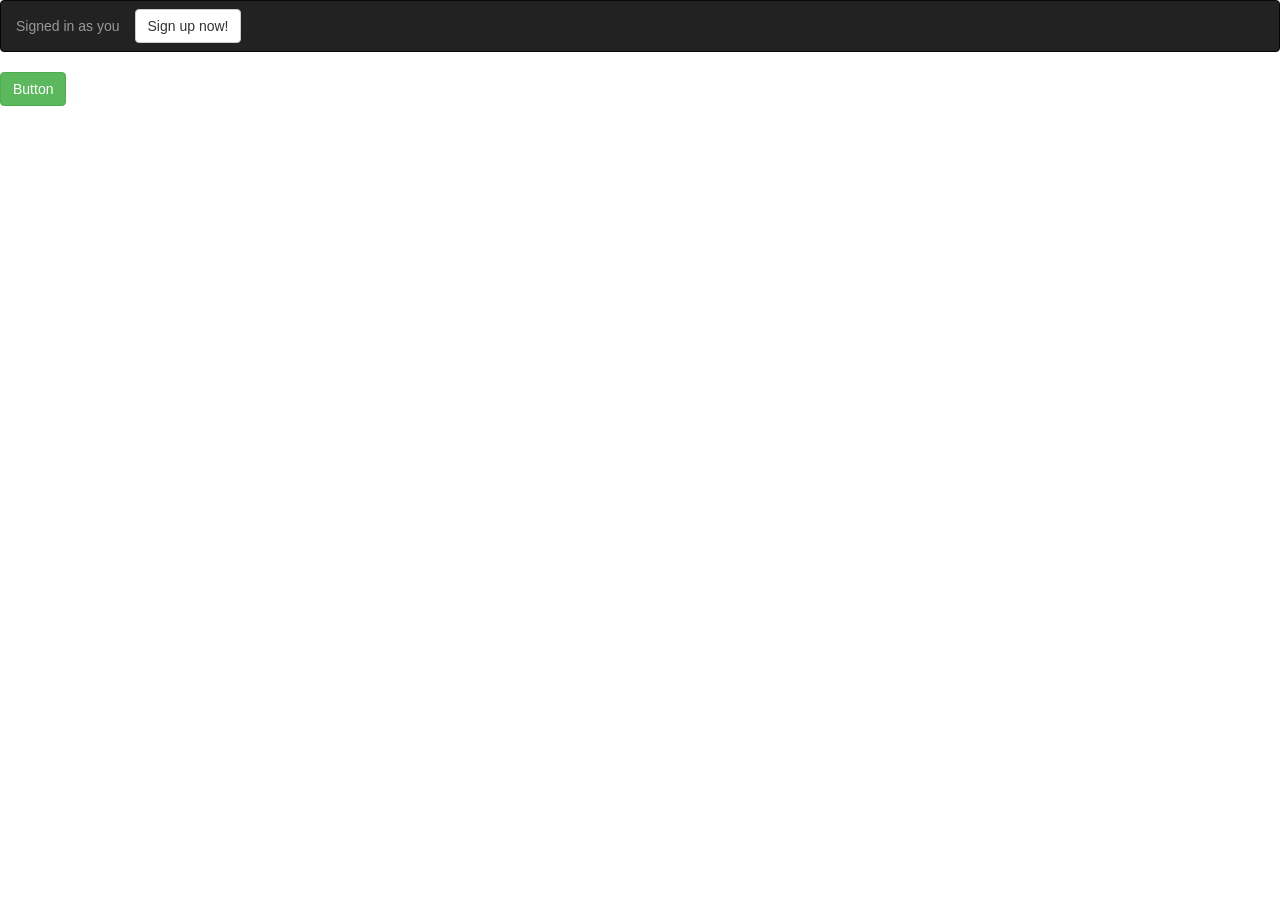
<file: bootstrap/index.html>
<!doctype html>

<html lang="en">

<head>
    <title>Bootstrap First Project</title>
    <link rel="stylesheet" type="text/css" href="css/bootstrap.css">
    <link rel="stylesheet" type="text/css" href="css/custom.css">
</head>

<body>
	<nav class="navbar navbar-inverse">
		<div class="navbar-header">
			<button type="button" class="navbar-toggle" data-toggle="collapse" data-target="#bs-example-navbar-collapse-1">
			<a class="navbar-brand" href="#">Name</a>
		</div>
		<!-- Button -->
		<button type="button" class="btn btn-default navbar-btn">Sign up now!</button>
		<!-- Text -->
		<p class="navbar-text">Signed in as you</p>

	</nav>
<!-- </div>
	<div class="row">
	   <div class="col-md-1">1</div>
	   <div class="col-md-1">1</div>
	   <div class="col-md-1">1</div>
	   <div class="col-md-1">1</div>
	   <div class="col-md-1">1</div>
	   <div class="col-md-1">1</div>
	   <div class="col-md-1">1</div>
	   <div class="col-md-1">1</div>
	   <div class="col-md-1">1</div>
	   <div class="col-md-1">1</div>
	   <div class="col-md-1">1</div>
	   <div class="col-md-1">1</div>
	</div>

	<div class="row">
		<div class="col-md-8">8</div>
		<div class="col-md-4">4</div>
	</div>

	<div class="row">
		<div class="col-md-4">4</div>
		<div class="col-md-4">4</div>
		<div class="col-md-4">4</div>
	</div>

	<div class="row">
		<div class="col-md-6">6</div>
		<div class="col-md-6">6</div>
	</div> -->

	<button class="btn btn-success">Button</button>

	<script src="js/jquery.js"></script>
	<script src="js/bootstrap.min.js"></script>

</body>

</html>
</file>
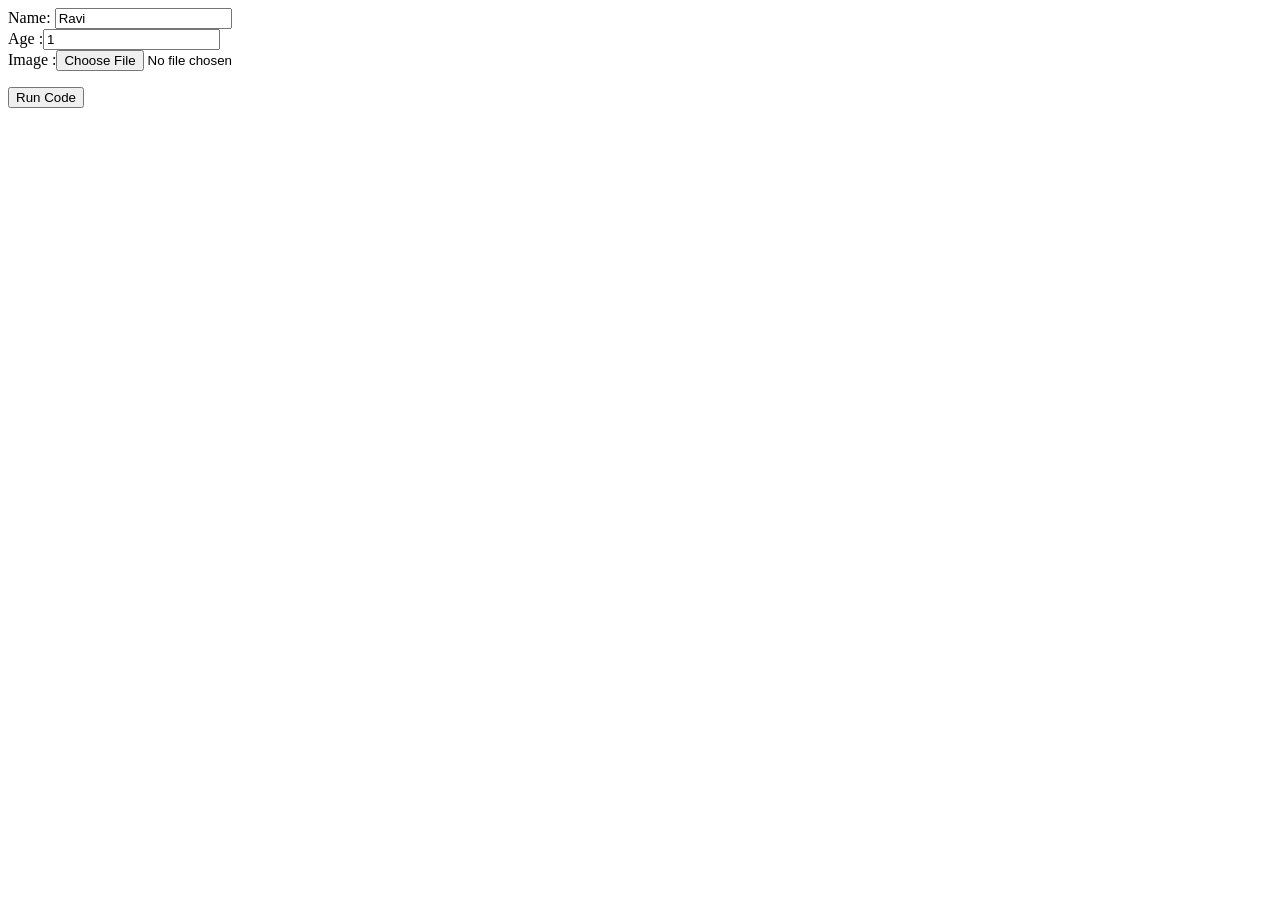
<file: Ajax-Form-Submit/multiForm.html>
<html>
<head>
<script src="http://ajax.googleapis.com/ajax/libs/jquery/1.9.1/jquery.min.js"></script>
</head>
<body>


<form name="multiform" id="multiform" action="multi-form-submit.php" method="POST" enctype="multipart/form-data">
	Name: <input type="text" name="name"  value="Ravi"/> <br/>
	Age :<input type="text" name="age"  value="1" /> <br/>
	Image :<input type="file" name="photo" /><br/>
</form>	

<input  type="button" id="multi-post" value="Run Code"></input>
<div id="multi-msg"></div>

<script>
$(document).ready(function()
{


 function getDoc(frame) {
     var doc = null;
     
     // IE8 cascading access check
     try {
         if (frame.contentWindow) {
             doc = frame.contentWindow.document;
         }
     } catch(err) {
     }

     if (doc) { // successful getting content
         return doc;
     }

     try { // simply checking may throw in ie8 under ssl or mismatched protocol
         doc = frame.contentDocument ? frame.contentDocument : frame.document;
     } catch(err) {
         // last attempt
         doc = frame.document;
     }
     return doc;
 }

$("#multiform").submit(function(e)
{
		$("#multi-msg").html("<img src='loading.gif'/>");

	var formObj = $(this);
	var formURL = formObj.attr("action");

if(window.FormData !== undefined)  // for HTML5 browsers
//	if(false)
	{
	
		var formData = new FormData(this);
		$.ajax({
        	url: formURL,
	        type: 'POST',
			data:  formData,
			mimeType:"multipart/form-data",
			contentType: false,
    	    cache: false,
        	processData:false,
			success: function(data, textStatus, jqXHR)
		    {
					$("#multi-msg").html('<pre><code>'+data+'</code></pre>');
		    },
		  	error: function(jqXHR, textStatus, errorThrown) 
	    	{
				$("#multi-msg").html('<pre><code class="prettyprint">AJAX Request Failed<br/> textStatus='+textStatus+', errorThrown='+errorThrown+'</code></pre>');
	    	} 	        
	   });
        e.preventDefault();
        e.unbind();
   }
   else  //for olden browsers
	{
		//generate a random id
		var  iframeId = 'unique' + (new Date().getTime());

		//create an empty iframe
		var iframe = $('<iframe src="javascript:false;" name="'+iframeId+'" />');

		//hide it
		iframe.hide();

		//set form target to iframe
		formObj.attr('target',iframeId);

		//Add iframe to body
		iframe.appendTo('body');
		iframe.load(function(e)
		{
			var doc = getDoc(iframe[0]);
			var docRoot = doc.body ? doc.body : doc.documentElement;
			var data = docRoot.innerHTML;
			$("#multi-msg").html('<pre><code>'+data+'</code></pre>');
		});
	
	}

});


$("#multi-post").click(function()
	{
		
	$("#multiform").submit();
	
});

});
</script>

</body>
</html>
</file>
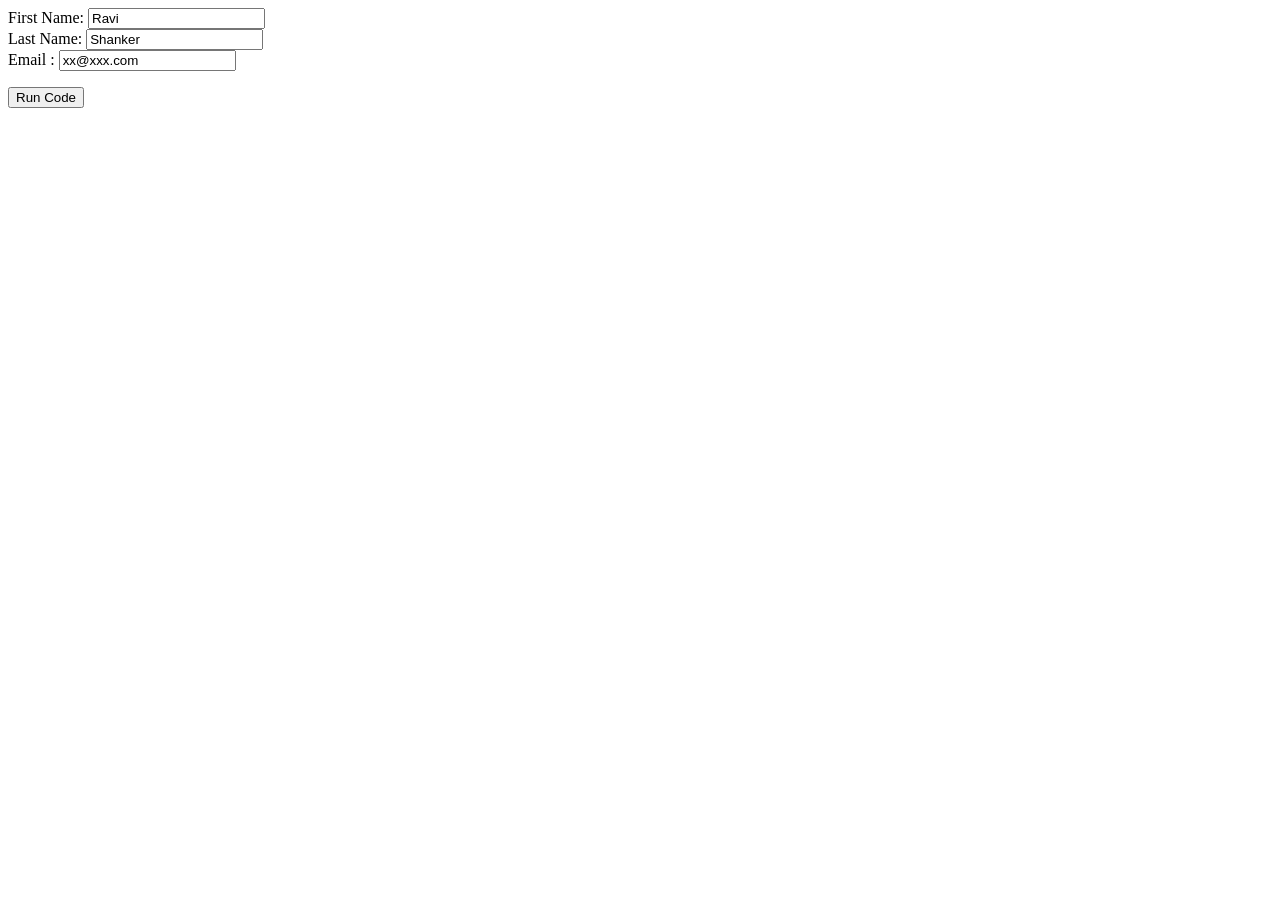
<file: Ajax-Form-Submit/simpleForm.html>
<html>
<head>
<script src="http://ajax.googleapis.com/ajax/libs/jquery/1.9.1/jquery.min.js"></script>
</head>
<body>
<form name="ajaxform" id="ajaxform" action="ajax-form-submit.php" method="POST">
	First Name: <input type="text" name="fname" value ="Ravi"/> <br/>
	Last Name: <input type="text" name="lname" value ="Shanker" /> <br/>
	Email : <input type="text" name="email" value="xx@xxx.com"/> <br/>
</form>
<input type="button"  id="simple-post" value="Run Code" />
<div id="simple-msg"></div>

<script>
$(document).ready(function()
{

	
$("#simple-post").click(function()
{
	$("#ajaxform").submit(function(e)
	{
		$("#simple-msg").html("<img src='loading.gif'/>");
		var postData = $(this).serializeArray();
		var formURL = $(this).attr("action");
		$.ajax(
		{
			url : formURL,
			type: "POST",
			data : postData,
			success:function(data, textStatus, jqXHR) 
			{
				$("#simple-msg").html('<pre><code class="prettyprint">'+data+'</code></pre>');

			},
			error: function(jqXHR, textStatus, errorThrown) 
			{
				$("#simple-msg").html('<pre><code class="prettyprint">AJAX Request Failed<br/> textStatus='+textStatus+', errorThrown='+errorThrown+'</code></pre>');
			}
		});
	    e.preventDefault();	//STOP default action
	    e.unbind();
	});
		
	$("#ajaxform").submit(); //SUBMIT FORM
});

});
</script>
</body>
</file>
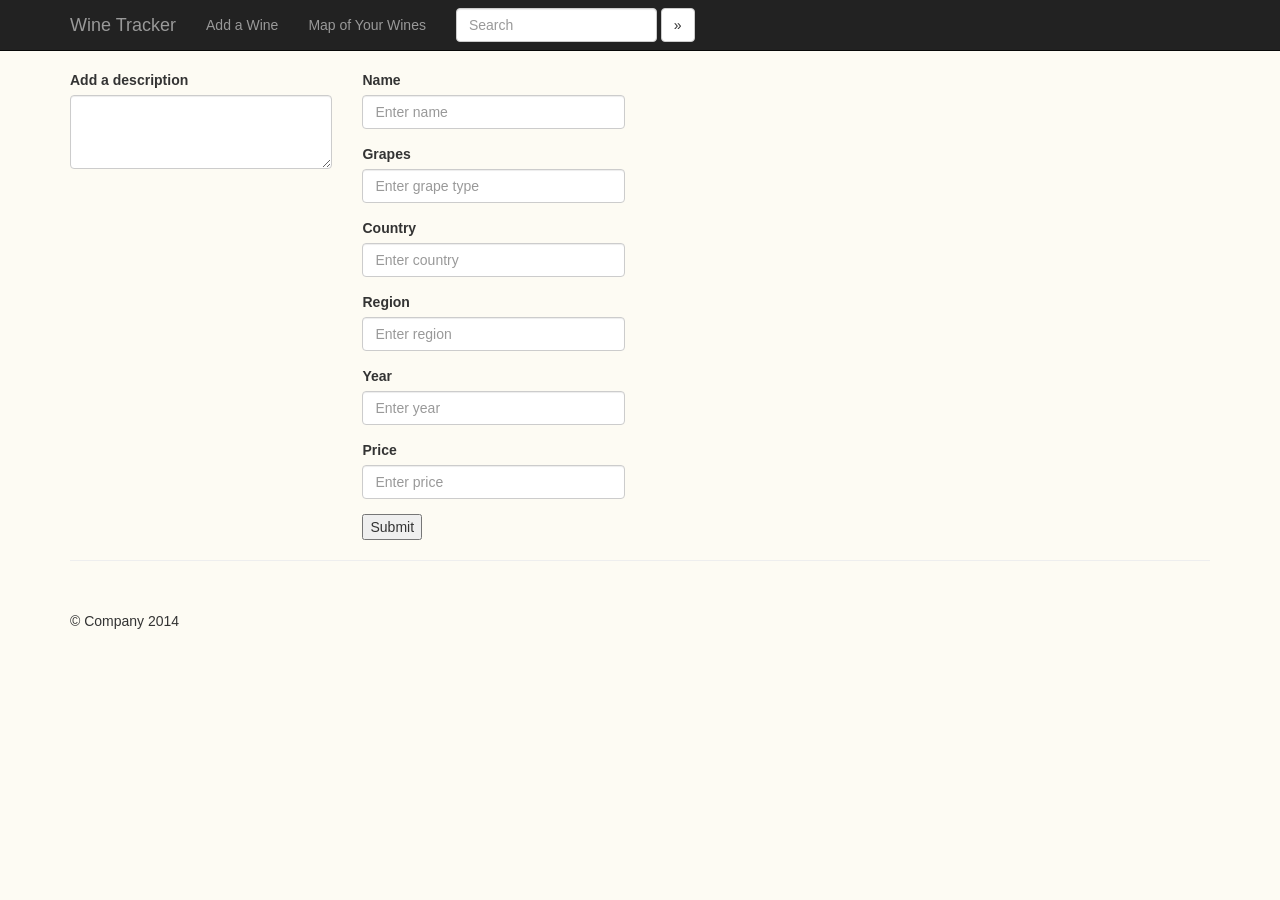
<file: bootstrap/add.html>
<!--FORM PAGE -->

<!DOCTYPE html>
<html lang="en">
  <head>
    <meta charset="utf-8">
    <meta http-equiv="X-UA-Compatible" content="IE=edge">
    <meta name="viewport" content="width=device-width, initial-scale=1">
    <meta name="description" content="">
    <meta name="author" content="">
    <link rel="shortcut icon" href="../../assets/ico/favicon.ico">

    <title>Wine Tracker</title>

    <!-- Bootstrap core CSS -->
    <link href="css/bootstrap.min.css" rel="stylesheet">

    <!-- Custom styles for this template -->
    <link href="css/offcanvas.css" rel="stylesheet">

    <!-- Just for debugging purposes. Don't actually copy this line! -->
    <!--[if lt IE 9]><script src="../../assets/js/ie8-responsive-file-warning.js"></script><![endif]-->

    <!-- HTML5 shim and Respond.js IE8 support of HTML5 elements and media queries -->
    <!--[if lt IE 9]>
      <script src="https://oss.maxcdn.com/libs/html5shiv/3.7.0/html5shiv.js"></script>
      <script src="https://oss.maxcdn.com/libs/respond.js/1.4.2/respond.min.js"></script>
    <![endif]-->
  </head>

  <body>
    <div class="navbar navbar-fixed-top navbar-inverse" role="navigation">
      <div class="container">
        <div class="navbar-header">
          <button type="button" class="navbar-toggle" data-toggle="collapse" data-target=".navbar-collapse">
            <span class="sr-only">Toggle navigation</span>
            <span class="icon-bar"></span>
            <span class="icon-bar"></span>
            <span class="icon-bar"></span>
          </button>
          <a class="navbar-brand" href="index_wine.html">Wine Tracker</a>
        </div>
        <div class="collapse navbar-collapse">
          <ul class="nav navbar-nav">
            <li><a href="add.html">Add a Wine</a></li>
            <li><a href="wineMap.html">Map of Your Wines</a></li>
<form class="navbar-form navbar-left" role="search">
  <div class="form-group">
    <input type="text" class="form-control" placeholder="Search">
  </div>
  <button type="search wine" class="btn btn-default">&raquo;</button>
</form>          </ul>
        </div><!-- /.nav-collapse -->
      </div><!-- /.container -->
    </div><!-- /.navbar -->

    <div class="container">

      <div class="row row-offcanvas row-offcanvas-right">

        <div class="col-xs-12 col-sm-9">
          <p class="pull-right visible-xs">
            <button type="button" class="btn btn-primary btn-xs" data-toggle="offcanvas">Toggle nav</button>
          </p>
          <div class="row">
            <div class="col-4 col-md-4">
               
                  <label>Add a description</label>
                  <textarea class="form-control" id="description" rows="3"></textarea>
          </div><!--/span-->
            <div class="col-4 col-md-4">
              <form role="form">
  <div class="form-group">
    <label for="">Name</label>
    <input type="text" class="form-control" id="name" placeholder="Enter name">
  </div>
  <div class="form-group">
    <label for="">Grapes</label>
    <input type="text" class="form-control" id="grapes" placeholder="Enter grape type">
  </div>
  <div class="form-group">
    <label for="">Country</label>
    <input type="text" class="form-control" id="country" placeholder="Enter country">
  </div>
  <div class="form-group">
    <label for="">Region</label>
    <input type="text" class="form-control" id="region" placeholder="Enter region">
  </div>
   <div class="form-group">
    <label for="">Year</label>
    <input type="text" class="form-control" id="year" placeholder="Enter year">
  </div>
  <div class="form-group">
    <label for="">Price</label>
    <input type="text" class="form-control" id="price" placeholder="Enter price">
  </div>
  
  <button type="button" id="submit-btn" class="button">Submit</button>
</form>
            </div>
          </div><!--/row-->
        </div><!--/span-->

<!--         <div class="col-xs-6 col-sm-3 sidebar-offcanvas" id="sidebar" role="navigation">
          <div class="list-group">
            <a href="#" class="list-group-item active">Link</a>
            <a href="#" class="list-group-item">Link</a>
            <a href="#" class="list-group-item">Link</a>
            <a href="#" class="list-group-item">Link</a>
            <a href="#" class="list-group-item">Link</a>
            <a href="#" class="list-group-item">Link</a>
            <a href="#" class="list-group-item">Link</a>
            <a href="#" class="list-group-item">Link</a>
            <a href="#" class="list-group-item">Link</a>
            <a href="#" class="list-group-item">Link</a>
          </div>
        </div> --><!--/span-->
      </div><!--/row-->

      <hr>

      <footer>
        <p>&copy; Company 2014</p>
      </footer>

    </div><!--/.container-->



    <!-- Bootstrap core JavaScript
    ================================================== -->
    <!-- Placed at the end of the document so the pages load faster -->
    <script src="https://ajax.googleapis.com/ajax/libs/jquery/1.11.0/jquery.min.js"></script>
    <script src="js/bootstrap.min.js"></script>
    <script src="js/offcanvas.js"></script>
    <script src="js/custom.js"></script>
<script src="http://maps.google.com/maps/api/js?sensor=true"></script>
<script src="js/jquery.js"></script>
<script src="libraries/gmaps/gmaps.js"></script>
    
    <script src="js/appMap.js"></script>
  </body>
</html>
</file>
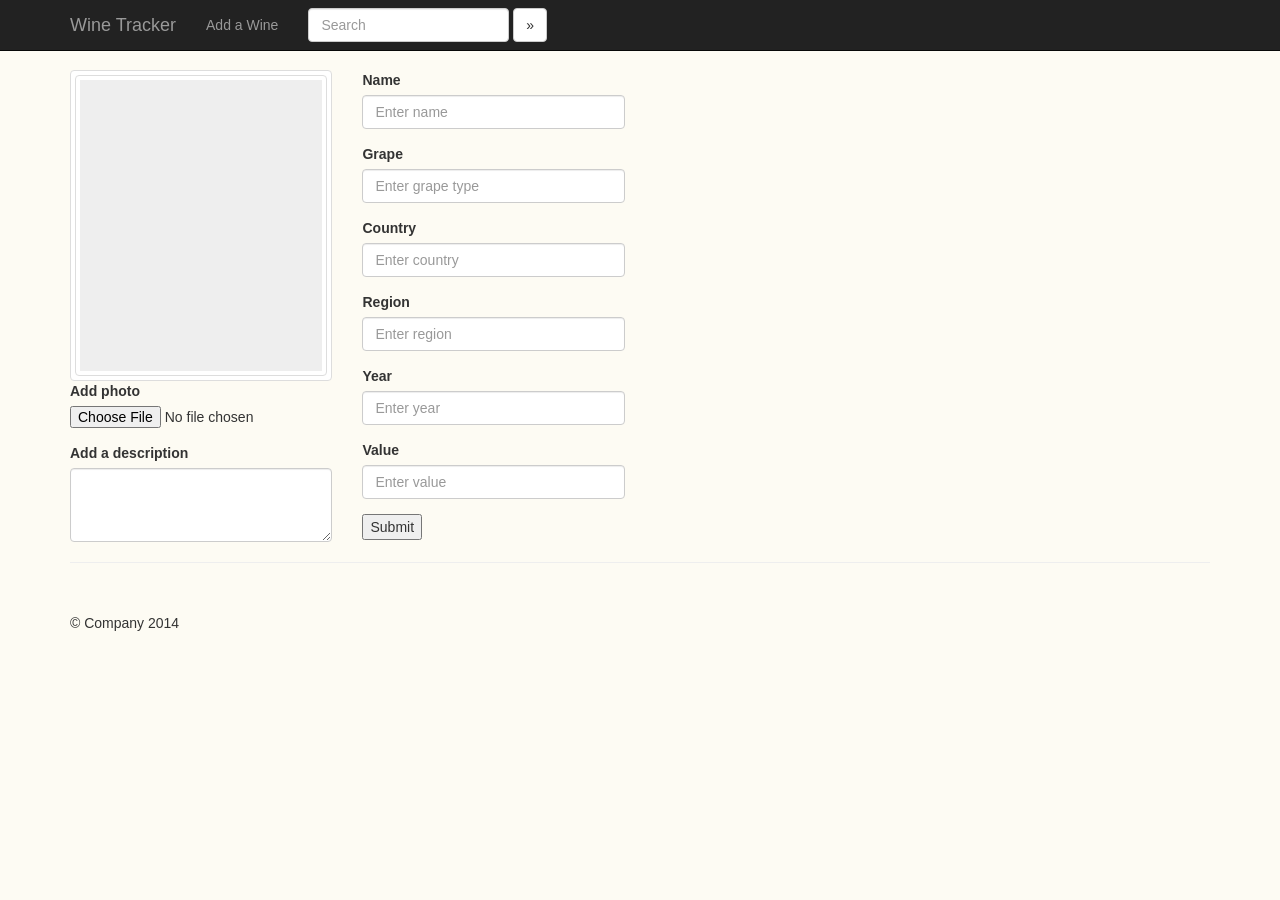
<file: bootstrap/add_old.html>
<!DOCTYPE html>
<html lang="en">
  <head>
    <meta charset="utf-8">
    <meta http-equiv="X-UA-Compatible" content="IE=edge">
    <meta name="viewport" content="width=device-width, initial-scale=1">
    <meta name="description" content="">
    <meta name="author" content="">
    <link rel="shortcut icon" href="../../assets/ico/favicon.ico">

    <title>Wine Tracker</title>

    <!-- Bootstrap core CSS -->
    <link href="css/bootstrap.min.css" rel="stylesheet">

    <!-- Custom styles for this template -->
    <link href="css/offcanvas.css" rel="stylesheet">

    <!-- Just for debugging purposes. Don't actually copy this line! -->
    <!--[if lt IE 9]><script src="../../assets/js/ie8-responsive-file-warning.js"></script><![endif]-->

    <!-- HTML5 shim and Respond.js IE8 support of HTML5 elements and media queries -->
    <!--[if lt IE 9]>
      <script src="https://oss.maxcdn.com/libs/html5shiv/3.7.0/html5shiv.js"></script>
      <script src="https://oss.maxcdn.com/libs/respond.js/1.4.2/respond.min.js"></script>
    <![endif]-->
  </head>

  <body>
    <div class="navbar navbar-fixed-top navbar-inverse" role="navigation">
      <div class="container">
        <div class="navbar-header">
          <button type="button" class="navbar-toggle" data-toggle="collapse" data-target=".navbar-collapse">
            <span class="sr-only">Toggle navigation</span>
            <span class="icon-bar"></span>
            <span class="icon-bar"></span>
            <span class="icon-bar"></span>
          </button>
          <a class="navbar-brand" href="index_wine.html">Wine Tracker</a>
        </div>
        <div class="collapse navbar-collapse">
          <ul class="nav navbar-nav">
            <li><a href="add.html">Add a Wine</a></li>
<form class="navbar-form navbar-left" role="search">
  <div class="form-group">
    <input type="text" class="form-control" placeholder="Search">
  </div>
  <button type="search wine" class="btn btn-default">&raquo;</button>
</form>          </ul>
        </div><!-- /.nav-collapse -->
      </div><!-- /.container -->
    </div><!-- /.navbar -->

    <div class="container">

      <div class="row row-offcanvas row-offcanvas-right">

        <div class="col-xs-12 col-sm-9">
          <p class="pull-right visible-xs">
            <button type="button" class="btn btn-primary btn-xs" data-toggle="offcanvas">Toggle nav</button>
          </p>
          <div class="row">
            <div class="col-4 col-md-4">
                <div class="img-thumbnail">
                  <img src="img/250x300.jpg" class="img-thumbnail">
                </div> 
                <div class="form-group">
                  <label for="exampleInputFile">Add photo</label>
                  <input type="file" id="exampleInputFile">
                </div>              
                  <label>Add a description</label>
                  <textarea class="form-control" rows="3"></textarea>
          </div><!--/span-->
            <div class="col-4 col-md-4">
              <form role="form">
  <div class="form-group">
    <label for="name">Name</label>
    <input type="text" class="form-control" id="exampleInputEmail1" placeholder="Enter name">
  </div>
  <div class="form-group">
    <label for="">Grape</label>
    <input type="text" class="form-control" id="exampleInputEmail1" placeholder="Enter grape type">
  </div>
  <div class="form-group">
    <label for="">Country</label>
    <input type="text" class="form-control" id="exampleInputEmail1" placeholder="Enter country">
  </div>
  <div class="form-group">
    <label for="">Region</label>
    <input type="text" class="form-control" id="exampleInputEmail1" placeholder="Enter region">
  </div>
   <div class="form-group">
    <label for="">Year</label>
    <input type="text" class="form-control" id="exampleInputEmail1" placeholder="Enter year">
  </div>
  <div class="form-group">
    <label for="">Value</label>
    <input type="text" class="form-control" id="exampleInputEmail1" placeholder="Enter value">
  </div>
  
  <button type="submit" class="button">Submit</button>
</form>
            </div>
          </div><!--/row-->
        </div><!--/span-->

<!--         <div class="col-xs-6 col-sm-3 sidebar-offcanvas" id="sidebar" role="navigation">
          <div class="list-group">
            <a href="#" class="list-group-item active">Link</a>
            <a href="#" class="list-group-item">Link</a>
            <a href="#" class="list-group-item">Link</a>
            <a href="#" class="list-group-item">Link</a>
            <a href="#" class="list-group-item">Link</a>
            <a href="#" class="list-group-item">Link</a>
            <a href="#" class="list-group-item">Link</a>
            <a href="#" class="list-group-item">Link</a>
            <a href="#" class="list-group-item">Link</a>
            <a href="#" class="list-group-item">Link</a>
          </div>
        </div> --><!--/span-->
      </div><!--/row-->

      <hr>

      <footer>
        <p>&copy; Company 2014</p>
      </footer>

    </div><!--/.container-->



    <!-- Bootstrap core JavaScript
    ================================================== -->
    <!-- Placed at the end of the document so the pages load faster -->
    <script src="https://ajax.googleapis.com/ajax/libs/jquery/1.11.0/jquery.min.js"></script>
    <script src="js/bootstrap.min.js"></script>
    <script src="js/offcanvas.js"></script>
  </body>
</html>
</file>
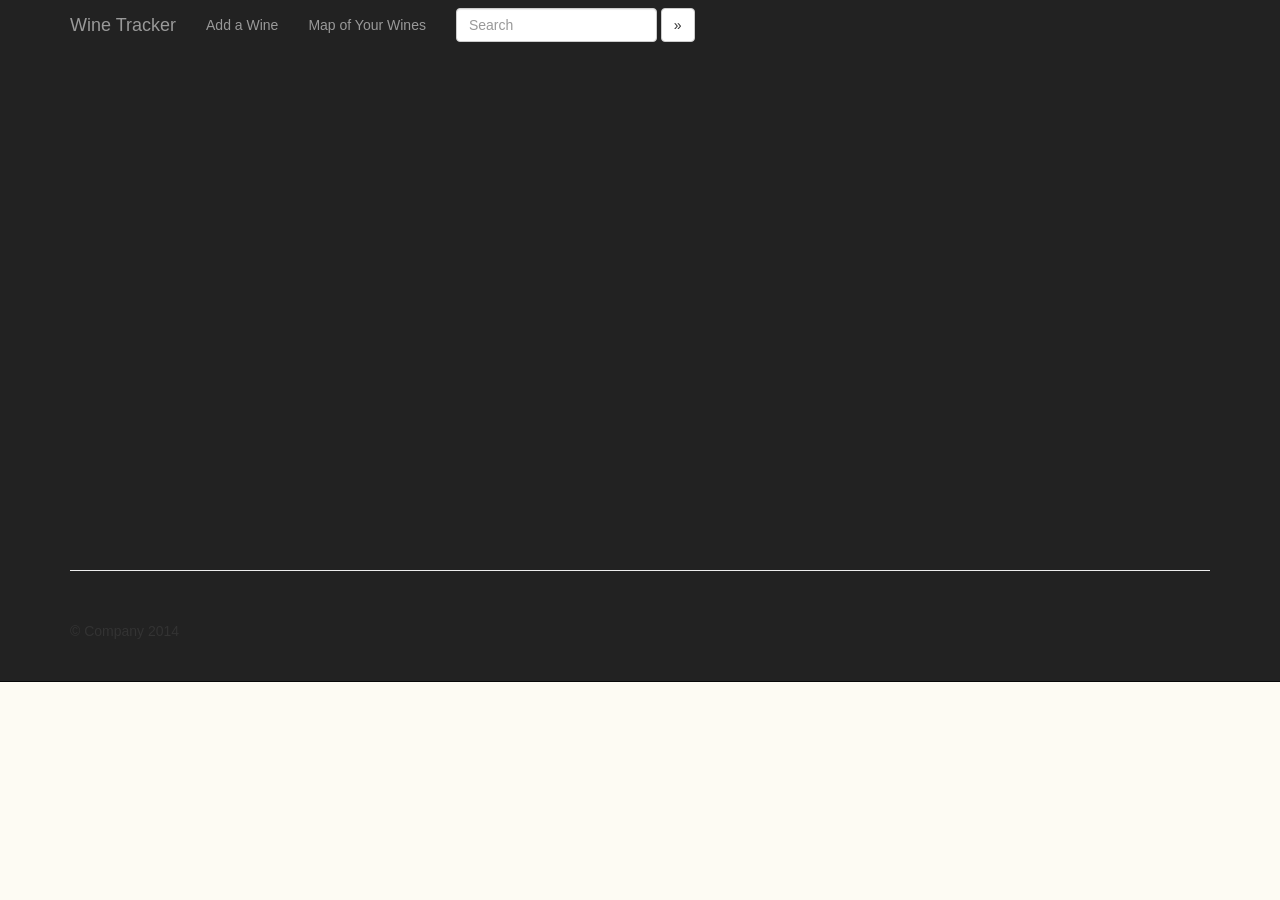
<file: bootstrap/appMap2.html>
<!-- GLOBAL MAP -->
<!DOCTYPE html>

<html>
<head>
  <meta charset="UTF-8" />
  <meta http-equiv="X-UA-Compatible" content="IE=edge">
  <meta name="viewport" content="width=device-width, initial-scale=1">
  <meta name="description" content="">
  <meta name="author" content="">
    
  <title>Wine World Map</title>
    
  <link rel="shortcut icon" href="../../assets/ico/favicon.ico">
<!-- Bootstrap core CSS -->
  <link href="css/bootstrap.min.css" rel="stylesheet">
<!-- Custom styles for this template -->
  <link href="css/offcanvas.css" rel="stylesheet">
  <link href='css/wineMap.css' rel='stylesheet' type='text/css' />


    <!-- Just for debugging purposes. Don't actually copy this line! -->
    <!--[if lt IE 9]><script src="../../assets/js/ie8-responsive-file-warning.js"></script><![endif]-->

    <!-- HTML5 shim and Respond.js IE8 support of HTML5 elements and media queries -->
    <!--[if lt IE 9]>
      <script src="https://oss.maxcdn.com/libs/html5shiv/3.7.0/html5shiv.js"></script>
      <script src="https://oss.maxcdn.com/libs/respond.js/1.4.2/respond.min.js"></script>
    <![endif]-->

</head>

  <body>
    <div class="navbar navbar-fixed-top navbar-inverse" role="navigation">
      <div class="container">
        <div class="navbar-header">
          
          <button type="button" class="navbar-toggle" data-toggle="collapse" data-target=".navbar-collapse">
            <span class="sr-only">Toggle navigation</span>
            <span class="icon-bar"></span>
            <span class="icon-bar"></span>
            <span class="icon-bar"></span>
          </button>
          
          <a class="navbar-brand" href="index_wine.html">Wine Tracker</a>
        </div>
        <div class="collapse navbar-collapse">
          <ul class="nav navbar-nav">
            <li><a href="add.html">Add a Wine</a></li>  
            <li><a href="wineMap.html">Map of Your Wines</a></li>   
            <form class="navbar-form navbar-left" role="search">
                <div class="form-group">
                    <input type="text" class="form-control" placeholder="Search">
                </div>
                <button type="search wine" class="btn btn-default">&raquo;</button>
            </form>    
          </ul>
        </div>


  <div id="map"></div>

  <hr>

      <footer>
        <p>&copy; Company 2014</p>
      </footer>
      
</div>
    

<script src="https://ajax.googleapis.com/ajax/libs/jquery/1.11.0/jquery.min.js"></script>
    <script src="js/bootstrap.min.js"></script>
    <script src="js/offcanvas.js"></script>
    <script src="js/custom.js"></script>

<script src="http://maps.google.com/maps/api/js?sensor=true"></script>
<script src="js/jquery.js"></script>
<script src="libraries/gmaps/gmaps.js"></script>
<script src="js/appMap2.js"></script>

</body>

</html>
</file>
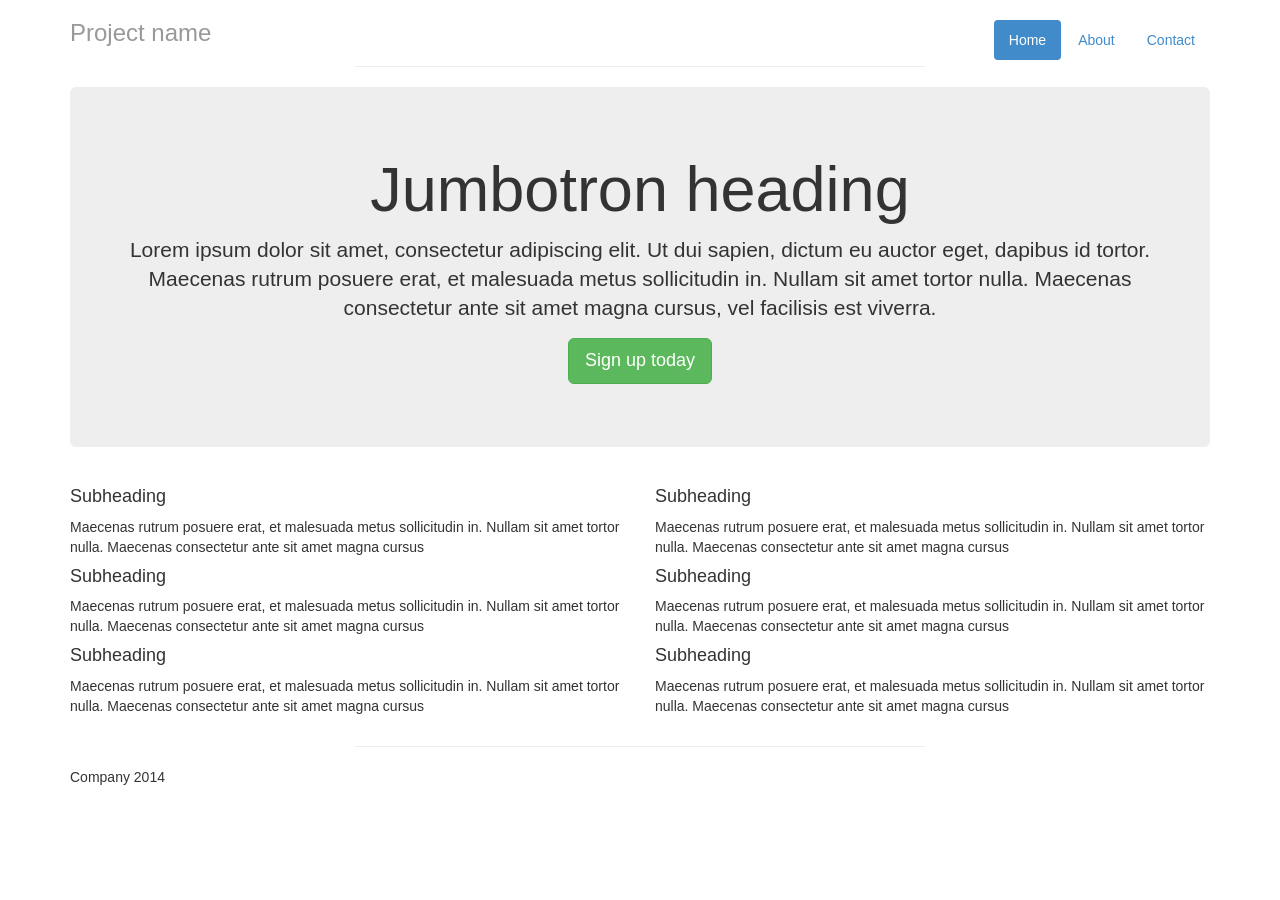
<file: bootstrap/jumbotron-narrow.html>
<!doctype html>

<html lang="en">

<head>
    <title>Jumbotron</title>
    <link rel="stylesheet" type="text/css" href="css/bootstrap.css">
    <link rel="stylesheet" type="text/css" href="css/custom.css">
</head>

<body>
	<div class="container">
		<div class="header">
			<ul class="nav nav-pills pull-right" role="navigation">
					<li class="active"><a href="#"> Home </a></li>
					<li><a href="#"> About </a></li>
					<li><a href="#"> Contact </a></li>
			</ul>
			<h3 class="text-muted">Project name</h3>
		</div>
		<hr>

	<!-- Jumbotron -->
	<div class="jumbotron txt-center">
		<div class="row marketing">
			<h1>Jumbotron heading</h1>
			<p class="lead">Lorem ipsum dolor sit amet, consectetur adipiscing elit. Ut dui sapien, dictum eu auctor eget, dapibus id tortor. Maecenas rutrum posuere erat, et malesuada metus sollicitudin in. Nullam sit amet tortor nulla. Maecenas consectetur ante sit amet magna cursus, vel facilisis est viverra.</p>
			<p>
			<a class="btn btn-lg btn-success" href="#" role="button"> Sign up today </a>
		</p>
		</div>
	</div>

	<!-- Subheadings -->
		<div class="row marketing">
			<div class="col-lg-6">
				<h4>Subheading</h4>
				<p>Maecenas rutrum posuere erat, et malesuada metus sollicitudin in. Nullam sit amet tortor nulla. Maecenas consectetur ante sit amet magna cursus</p>
				<h4>Subheading</h4>
				<p>Maecenas rutrum posuere erat, et malesuada metus sollicitudin in. Nullam sit amet tortor nulla. Maecenas consectetur ante sit amet magna cursus</p>
				<h4>Subheading</h4>
				<p>Maecenas rutrum posuere erat, et malesuada metus sollicitudin in. Nullam sit amet tortor nulla. Maecenas consectetur ante sit amet magna cursus</p>
			</div>
			<div class="col-lg-6">
				<h4>Subheading</h4>
				<p>Maecenas rutrum posuere erat, et malesuada metus sollicitudin in. Nullam sit amet tortor nulla. Maecenas consectetur ante sit amet magna cursus</p>
				<h4>Subheading</h4>
				<p>Maecenas rutrum posuere erat, et malesuada metus sollicitudin in. Nullam sit amet tortor nulla. Maecenas consectetur ante sit amet magna cursus</p>
				<h4>Subheading</h4>
				<p>Maecenas rutrum posuere erat, et malesuada metus sollicitudin in. Nullam sit amet tortor nulla. Maecenas consectetur ante sit amet magna cursus</p>
			</div>

	</div>

	<hr>
	<footer>
		Company 2014
	</footer>
</div>


	
<script src="js/jquery.js"></script>
<script src="js/bootstrap.min.js"></script>

</body>

</html>
</file>
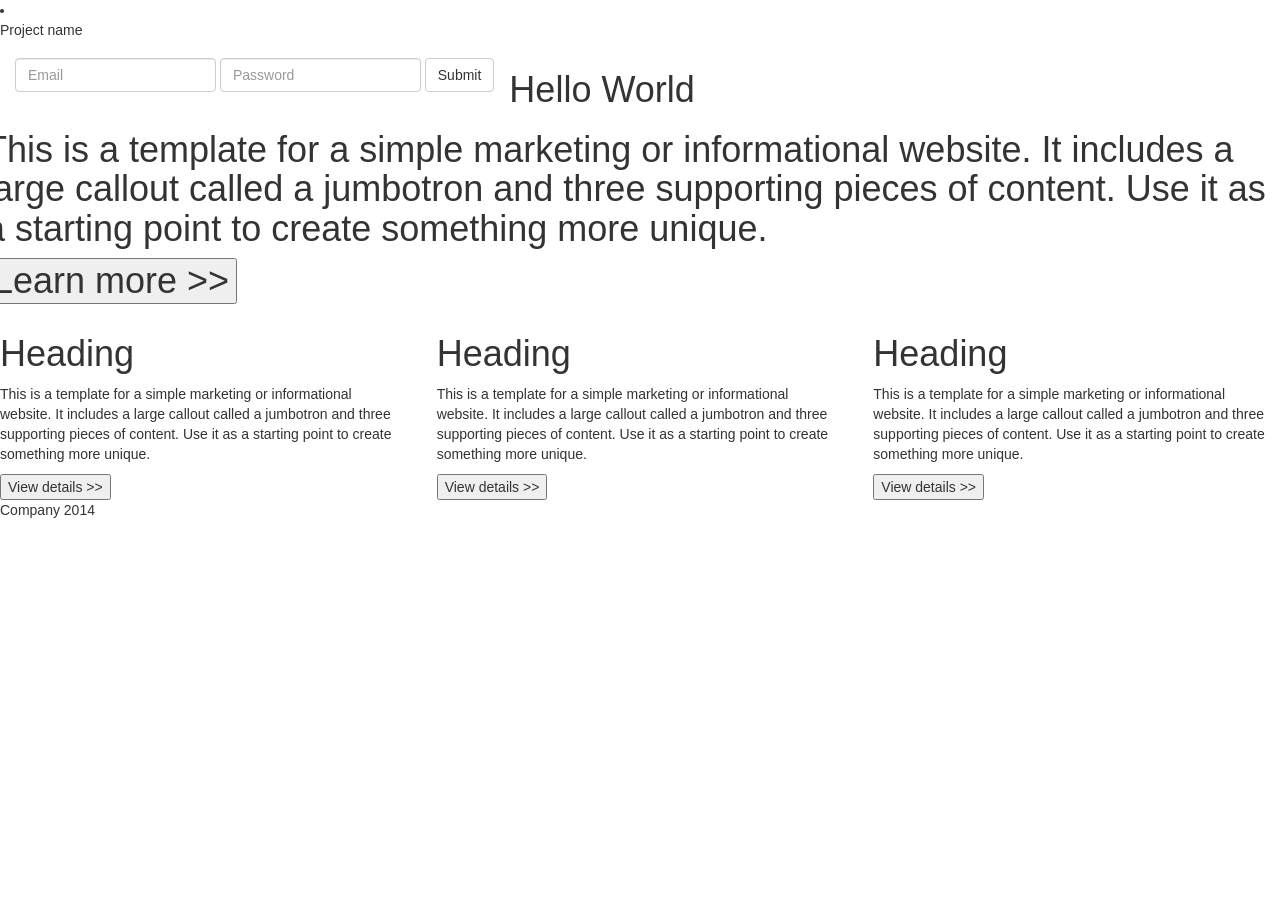
<file: bootstrap/jumbotron.html>
<!doctype html>

<html lang="en">

<head>
    <title>Jumbotron</title>
    <link rel="stylesheet" type="text/css" href="css/bootstrap.css">
    <link rel="stylesheet" type="text/css" href="css/custom.css">
</head>

<body>
	<!-- Navigation -->
	<nav class="">

		<li><p>Project name</p></li>
		<form class="navbar-form navbar-left" role="search">
  		<div class="form-group">
    	<input type="email" class="form-control" placeholder="Email">
    	<input type="text" class="form-control" placeholder="Password">
  		</div>
  		<button type="submit" class="btn btn-default">Submit</button>
		</form>

	</nav>

	<!-- Hello World -->
	<div class="row">
		<h1>Hello World<h1>
		<p>This is a template for a simple marketing or informational website. It includes a large callout called a jumbotron and three supporting pieces of content. Use it as a starting point to create something more unique.</p>
		<button>Learn more >> </button>
	</div>

	<!-- Navigation -->

	<div class="row">
		<!-- Column One -->
		<div class="col-md-4">
			<h1>Heading</h1>
			<p>This is a template for a simple marketing or informational website. It includes a large callout called a jumbotron and three supporting pieces of content. Use it as a starting point to create something more unique.</p>
			<button>View details >> </button>
		</div>
		<!-- Column Two -->
		<div class="col-md-4">
			<h1>Heading</h1>
			<p>This is a template for a simple marketing or informational website. It includes a large callout called a jumbotron and three supporting pieces of content. Use it as a starting point to create something more unique.</p>
			<button>View details >> </button>
		</div>
		<!-- Column Three -->
		<div class="col-md-4">
			<h1>Heading</h1>
			<p>This is a template for a simple marketing or informational website. It includes a large callout called a jumbotron and three supporting pieces of content. Use it as a starting point to create something more unique.</p>
			<button>View details >> </button>
		</div>
	</div>

	<!-- Footer -->
	<footer>
		Company 2014
	</footer>


	
<script src="js/jquery.js"></script>
<script src="js/bootstrap.min.js"></script>

</body>

</html>
</file>
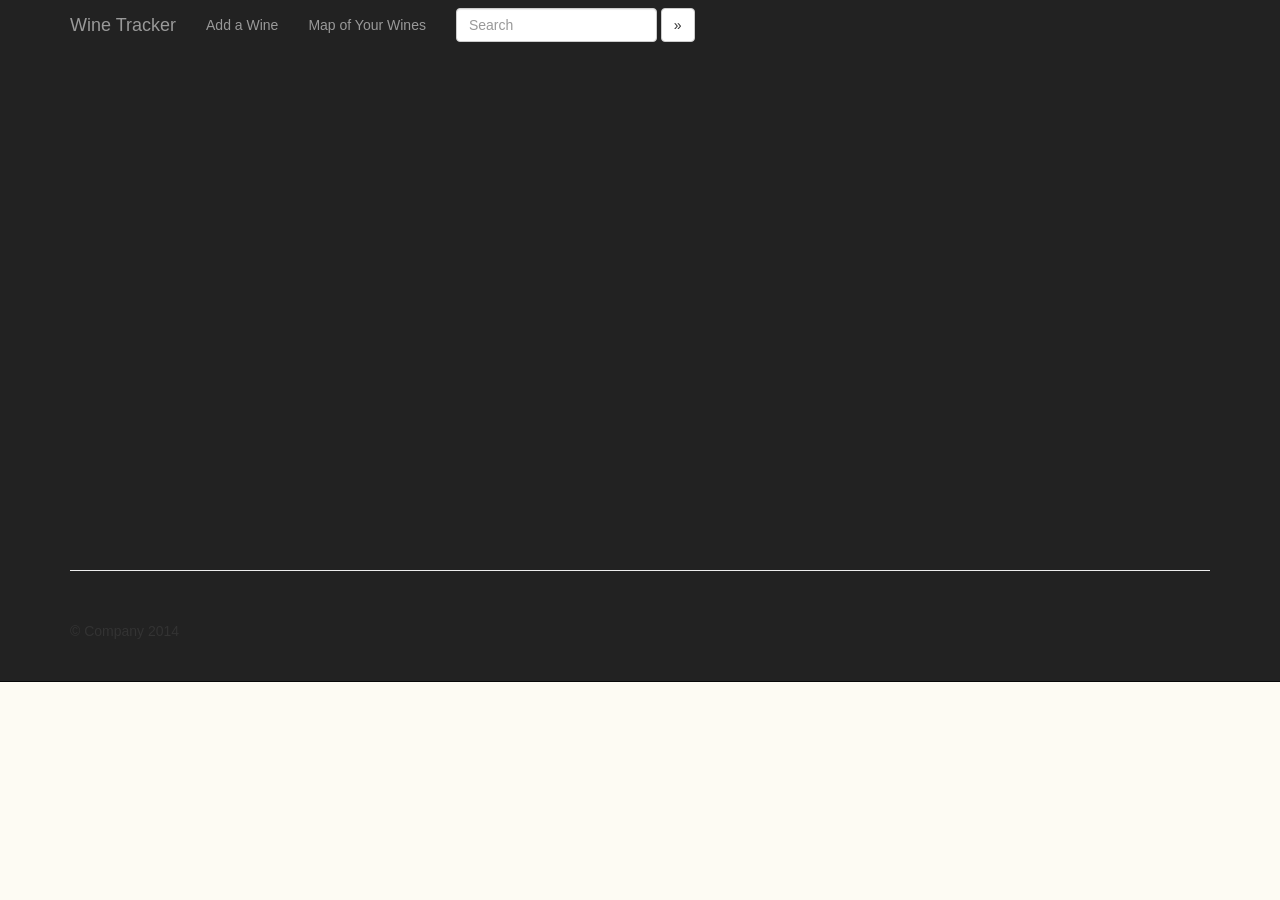
<file: bootstrap/wineMap.html>
<!-- GLOBAL MAP -->
<!DOCTYPE html>

<html>
<head>
  <meta charset="UTF-8" />
  <meta http-equiv="X-UA-Compatible" content="IE=edge">
  <meta name="viewport" content="width=device-width, initial-scale=1">
  <meta name="description" content="">
  <meta name="author" content="">
    
  <title>Wine World Map</title>
    
  <link rel="shortcut icon" href="../../assets/ico/favicon.ico">
<!-- Bootstrap core CSS -->
  <link href="css/bootstrap.min.css" rel="stylesheet">
<!-- Custom styles for this template -->
  <link href="css/offcanvas.css" rel="stylesheet">
  <link href='css/wineMap.css' rel='stylesheet' type='text/css' />


    <!-- Just for debugging purposes. Don't actually copy this line! -->
    <!--[if lt IE 9]><script src="../../assets/js/ie8-responsive-file-warning.js"></script><![endif]-->

    <!-- HTML5 shim and Respond.js IE8 support of HTML5 elements and media queries -->
    <!--[if lt IE 9]>
      <script src="https://oss.maxcdn.com/libs/html5shiv/3.7.0/html5shiv.js"></script>
      <script src="https://oss.maxcdn.com/libs/respond.js/1.4.2/respond.min.js"></script>
    <![endif]-->

</head>

  <body>
    <div class="navbar navbar-fixed-top navbar-inverse" role="navigation">
      <div class="container">
        <div class="navbar-header">
          
          <button type="button" class="navbar-toggle" data-toggle="collapse" data-target=".navbar-collapse">
            <span class="sr-only">Toggle navigation</span>
            <span class="icon-bar"></span>
            <span class="icon-bar"></span>
            <span class="icon-bar"></span>
          </button>
          
          <a class="navbar-brand" href="index_wine.html">Wine Tracker</a>
        </div>
        <div class="collapse navbar-collapse">
          <ul class="nav navbar-nav">
            <li><a href="add.html">Add a Wine</a></li>  
            <li><a href="wineMap.html">Map of Your Wines</a></li>   
            <form class="navbar-form navbar-left" role="search">
                <div class="form-group">
                    <input type="text" class="form-control" placeholder="Search">
                </div>
                <button type="search wine" class="btn btn-default">&raquo;</button>
            </form>    
          </ul>
        </div>


  <div id="map"></div>

  <hr>

      <footer>
        <p>&copy; Company 2014</p>
      </footer>
      
</div>
    

<script src="https://ajax.googleapis.com/ajax/libs/jquery/1.11.0/jquery.min.js"></script>
    <script src="js/bootstrap.min.js"></script>
    <script src="js/offcanvas.js"></script>
    <script src="js/custom.js"></script>

<script src="http://maps.google.com/maps/api/js?sensor=true"></script>
<script src="js/jquery.js"></script>
<script src="libraries/gmaps/gmaps.js"></script>
<script src="js/appMap.js"></script>

</body>

</html>
</file>
<file: bootstrap/css/custom.css>
.txt-center {
	text-align: center;
}
</file>
<file: bootstrap/css/offcanvas.css>
/*
 * Style tweaks
 * --------------------------------------------------
 */
html,
body {
  overflow-x: hidden; /* Prevent scroll on narrow devices */
}
body {
  padding-top: 70px;
  background-color: #fdfbf3;
}
footer {
  padding: 30px 0;
}

/*
 * Off Canvas
 * --------------------------------------------------
 */
@media screen and (max-width: 767px) {
  .row-offcanvas {
    position: relative;
    -webkit-transition: all .25s ease-out;
       -moz-transition: all .25s ease-out;
            transition: all .25s ease-out;
  }

  .row-offcanvas-right {
    right: 0;
  }

  .row-offcanvas-left {
    left: 0;
  }

  .row-offcanvas-right
  .sidebar-offcanvas {
    right: -50%; /* 6 columns */
  }

  .row-offcanvas-left
  .sidebar-offcanvas {
    left: -50%; /* 6 columns */
  }

  .row-offcanvas-right.active {
    right: 50%; /* 6 columns */
  }

  .row-offcanvas-left.active {
    left: 50%; /* 6 columns */
  }

  .sidebar-offcanvas {
    position: absolute;
    top: 0;
    width: 50%; /* 6 columns */
  }
}
</file>
<file: bootstrap/css/wineMap.css>
#map {
	width:50%;
	height:500px;
}

.overlay{
  display:block;
  text-align:center;
  color:#fff;
  font-size:12px;
  line-height:14px;
  opacity:0.8;
  background:#D78DB0;
  border:solid 3px #D78DB0;
  border-radius:4px;
  box-shadow:2px 2px 10px #333;
  text-shadow:1px 1px 1px #666;
  padding:0 4px;
}

.overlay_arrow{
  left:50%;
  margin-left:-16px;
  width:0;
  height:0;
  position:absolute;
}
.overlay_arrow.above{
  bottom:-15px;
  border-left:16px solid transparent;
  border-right:16px solid transparent;
  border-top:16px solid #D78DB0;
}
.overlay_arrow.below{
  top:-15px;
  border-left:16px solid transparent;
  border-right:16px solid transparent;
  border-bottom:16px solid #D78DB0;
}
</file>
